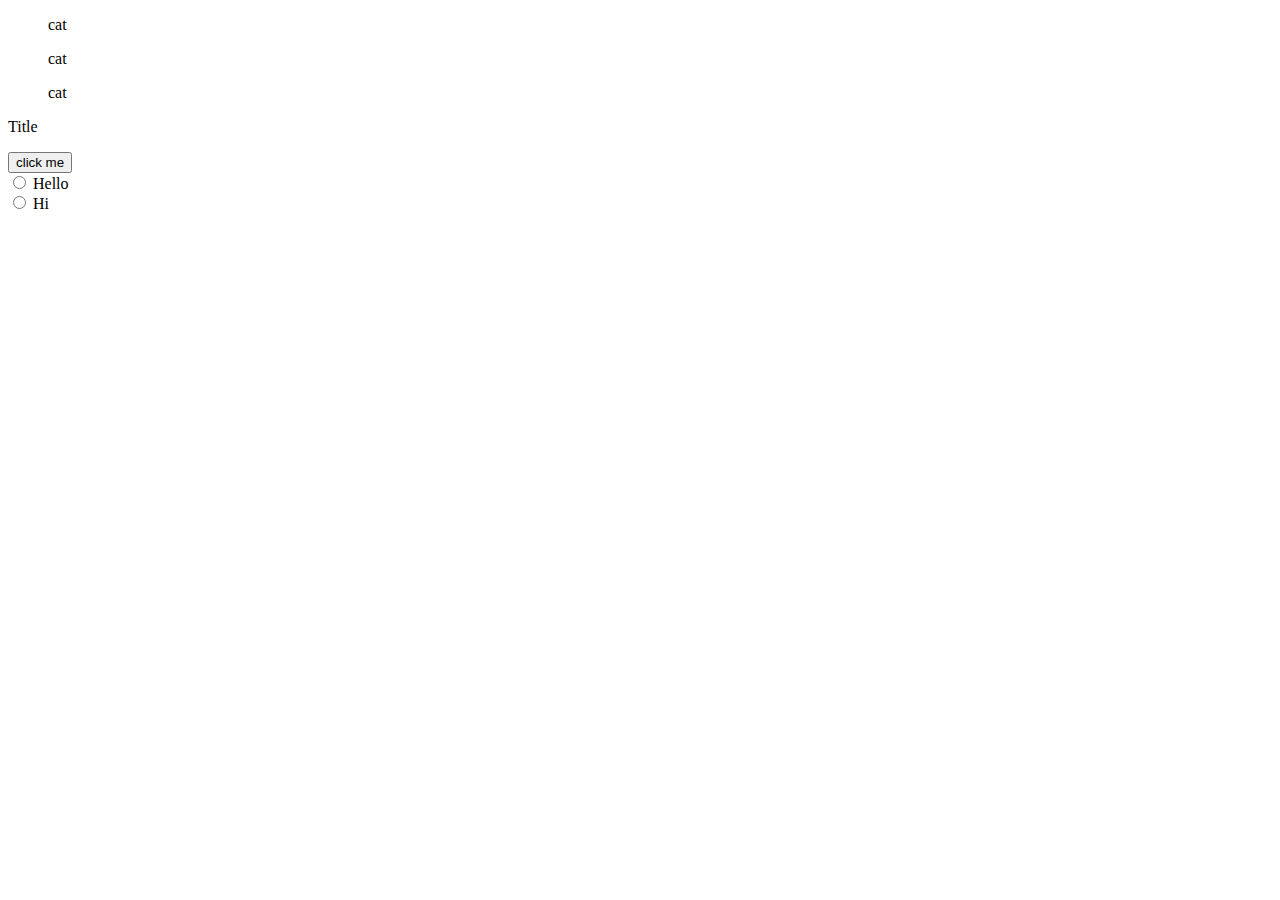
<file: java.html>
<!DOCTYPE html>
<html>
    <title>
        nitte
    </title>
    <body>
        <li>
            <ul>cat</ul>
            <ul>cat</ul>
            <ul>cat</ul>
        </li>
        <p id="title">Title</p>

        <button id="btn1">click me</button>
    
        <div id = 'radiobtns'>
<div id="radio1">
    <input type="radio" id="radio1">
<label for="radiobtn"> Hello </label>
</input>
</div>

<div id="radio2">
<input type="radio" id="radio2">
<label for="radiobtn"> Hi </label>
</input>
</div>
</div>



    <script src="p1.js"></script>

</body>
</html>
</file>
